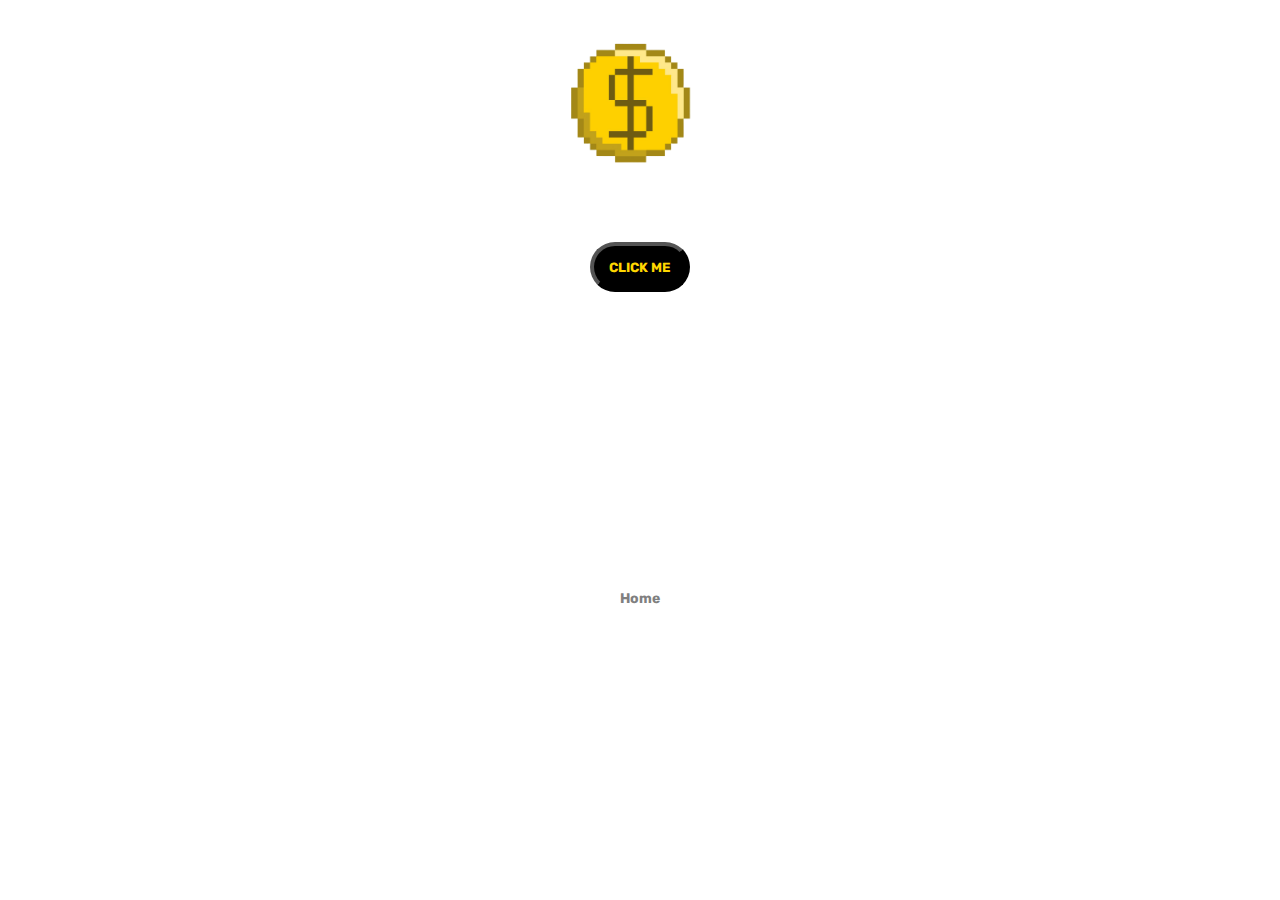
<file: coinflip.html>
<!DOCTYPE html>
<html lang="en">

<head>
    <meta charset="UTF-8">
    <meta http-equiv="X-UA-Compatible" content="IE=edge">
    <meta name="viewport" content="width=device-width, initial-scale=1.0">
    <title>Document</title>
    <link href="https://fonts.googleapis.com/css2?family=Rubik:wght@300&display=swap" rel="stylesheet">
    <link rel="stylesheet" href="style1.css">
</head>
<style>
    body{
        font-family: Rubik;
        color: white;
        background-image: url(https://miro.medium.com/max/700/1*veW_bUCkcsHZ32GMCVhyLA.png);
        background-size: cover;
    }
    #click{
        border-width: 4px;
        border-radius: 25px;
        width: 100px;
        height: 50px;
        font-family: Rubik;
        font-weight: bold;
        color: gold;
        background-color: #000000;
    }

</style>

<body>
    <center><img src="./s-removebg-preview.png" width="200px" height="200px"></center>
    <br>
    <br>
    <center><button id="click">CLICK ME</button></center>
    <p><b><center><br><br>You Got : <span id="result"></span><br><br>You Got Head : <span id="heads"></span><br><br>You Got Tails : <span
        id="tails"></span></center></b></p>
    <br><br><br><br><br>
    <h1><a href="index.html">Home</a></h1>
</body>
<script>
    document.getElementById('click').onclick = click;

    var heads = 0;
    var tails = 0;

    function click() {
        x = (Math.floor(Math.random() * 2) == 0);
        if (x == true) {
            document.getElementById('result').innerHTML = "Head";
            heads = heads + 1;
        } else {
            document.getElementById('result').innerHTML = "Tails";
            tails = tails + 1;
        }
        document.getElementById('heads').innerHTML = heads;
        document.getElementById('tails').innerHTML = tails;

    };
</script>
</html>
</file>
<file: style1.css>
@import url('https://fonts.googleapis.com/css2?family=Kanit:wght@300&display=swap');

body {
  margin: 0px;
  background: white;
  font-family: 'Kanit',sans-serif;
  font-weight: 800;
  text-align: center;
}
header {
  background: rgb(31,31,31);
}
header::after{
  content: '';
  display: table;
  clear:both;
}
nav{
  float: left;
}
ul{
  margin: 0;
  padding: 0;
  list-style: none;
}
li{
  display: inline-block;
  margin-left: 50px;
  padding-top: 20px;
  padding-bottom: 20px;
  text-align: center;

  position: relative;
}
a{
  color: gray;
  text-decoration: none;
  font-size: 14px;
}
a:hover{
  color:white;
  text-decoration: underline;
}
</file>
